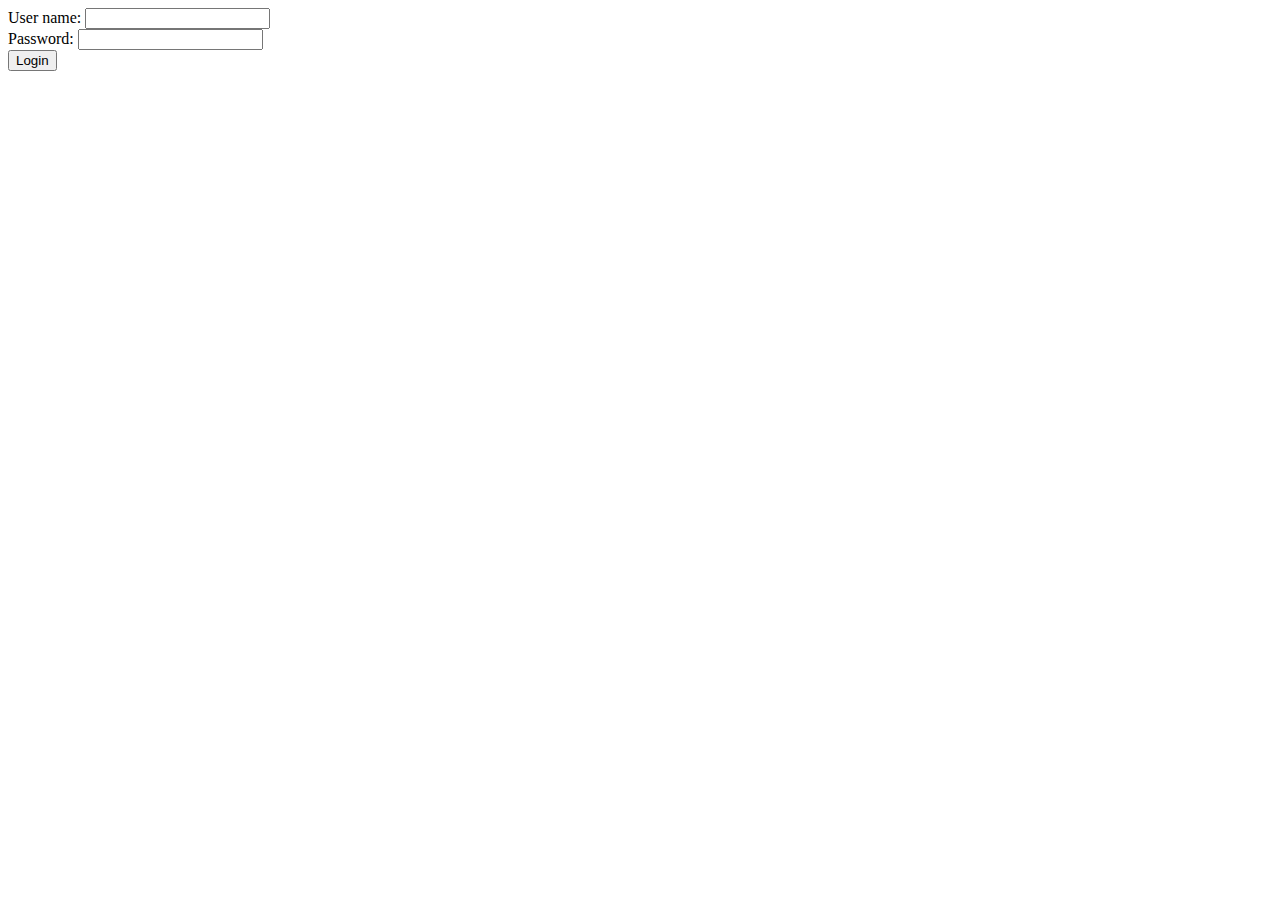
<file: easylogin/src/main/resources/templates/index.html>
<!DOCTYPE html>
<html xmlns:th="http://www.thymeleaf.org">
<head>
<meta charset="UTF-8"/>
<title>Insert title here</title>
</head>
<body>

<form name="loginForm" action="/login">
   <div>
       <span>User name:</span>
       <input type="text" name="userName"/>
   </div>
   <div>
       <span>Password:</span>
       <input type="password" name="password"/>
   </div>
   <button type="submit">Login</button>
</form>
</body>
</html>
</file>
